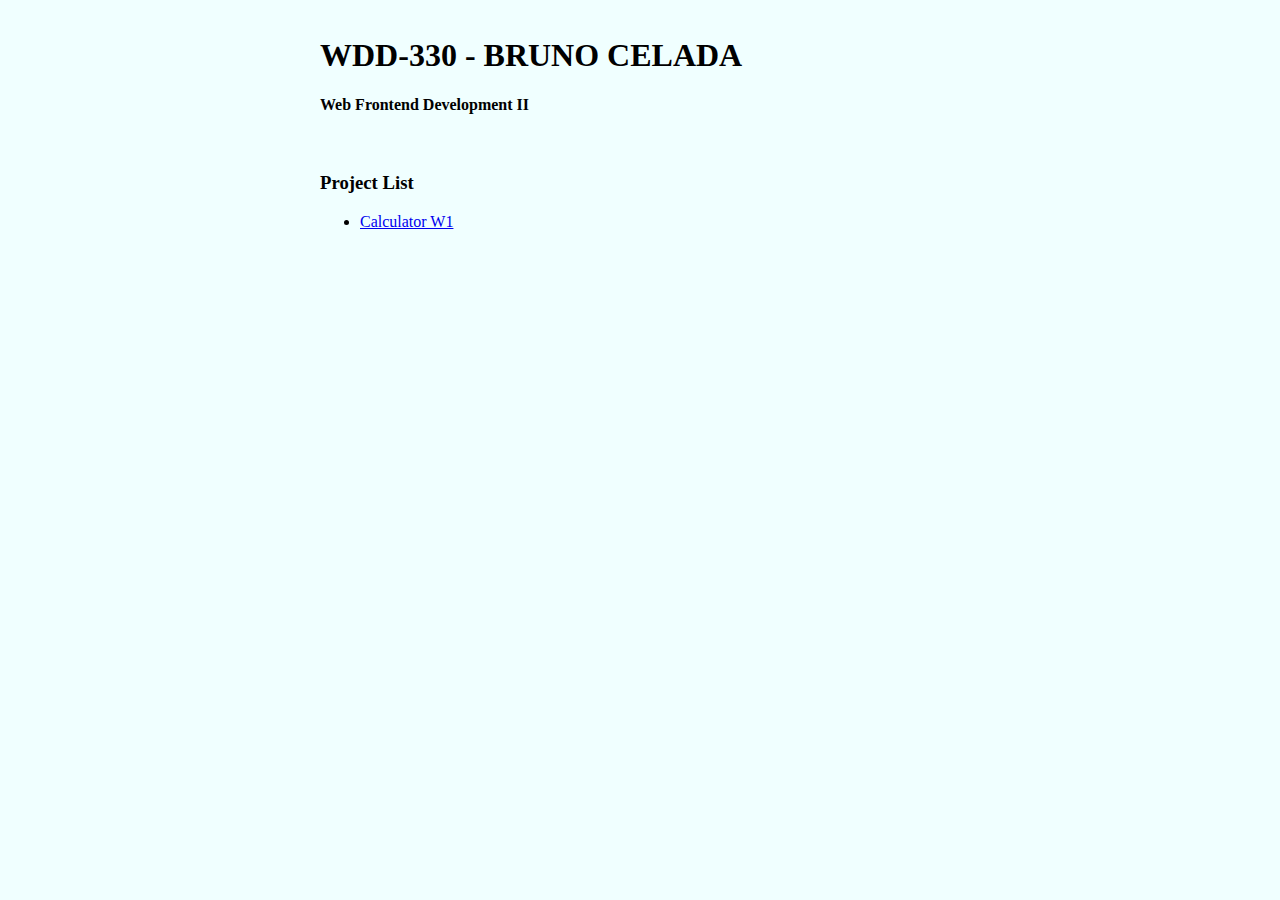
<file: index.html>
<!DOCTYPE html>
<html lang="en">
<head>
    <meta charset="UTF-8">
    <meta name="viewport" content="width=device-width, initial-scale=1.0">
    <title>GITHUB.IO BRUNO CELADA</title>
    <link rel="stylesheet" href="styles/base.css">
</head>
<body>
    <h1>WDD-330 - BRUNO CELADA</h1>
    <h4>Web Frontend Development II</h4>
    <br>
    <section>
        <h3>Project List</h3>
        <ul>
            <li><a href="calculator_w1/index.html" target="_blank">Calculator W1</a></li>
            <!-- <li><a href="http://" target="_blank"></a></li>
            <li><a href="http://" target="_blank"></a></li> -->
        </ul>
    </section>
</body>
</html>
</file>
<file: styles/base.css>
body {
    background-color:azure;
    margin: 0 auto;
    padding: 1rem 20rem;
}
</file>
